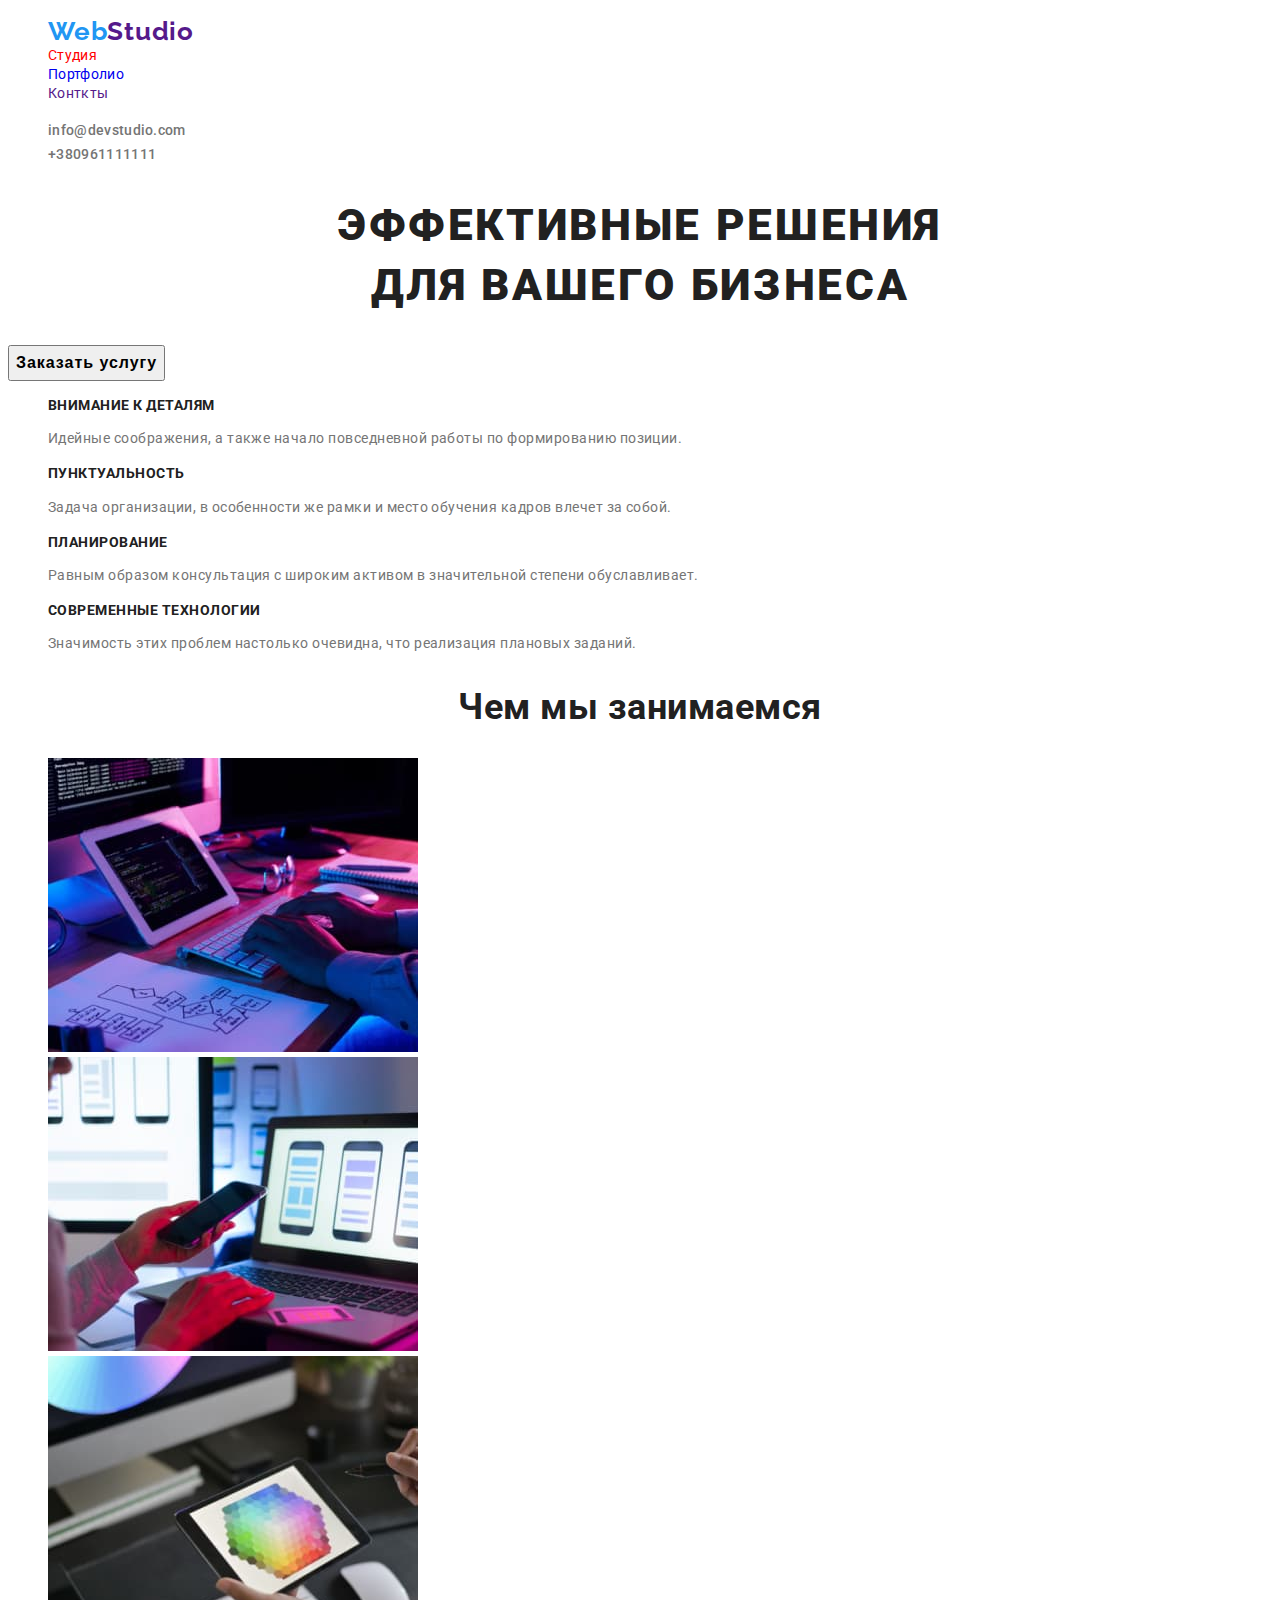
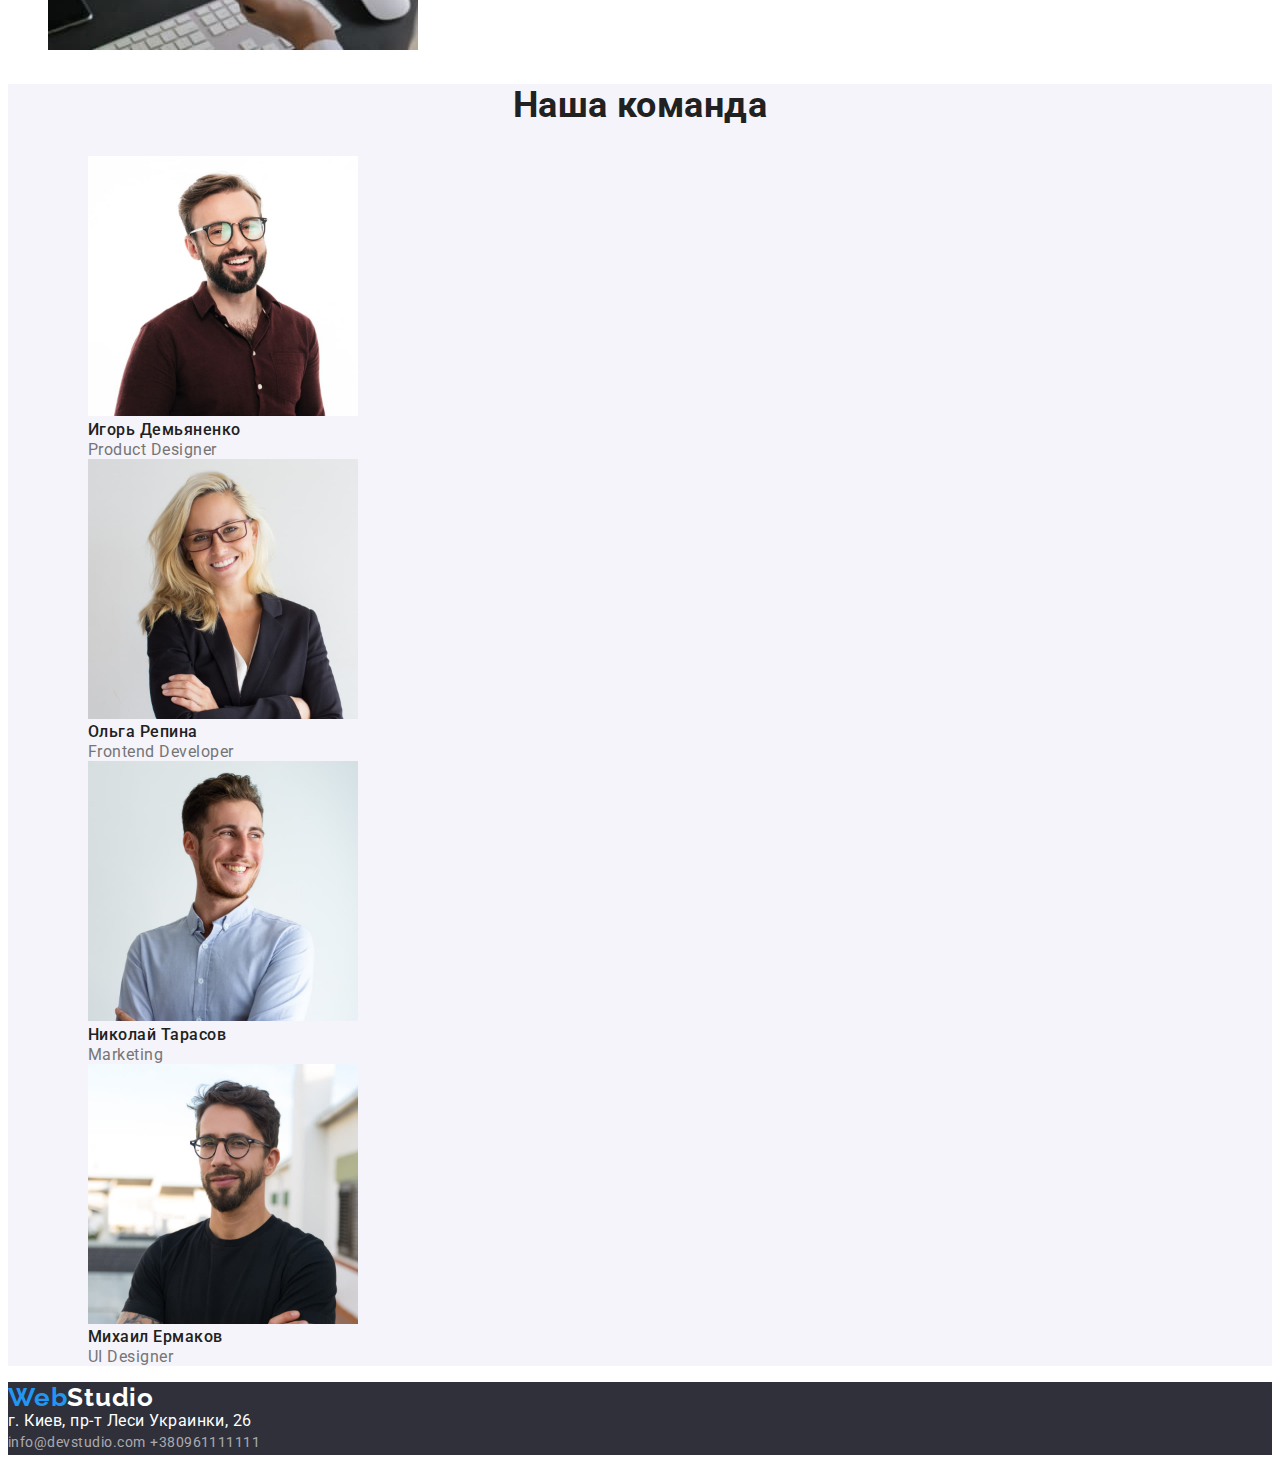
<file: index.html>
<!DOCTYPE html>
<html lang="ru">
<head>
    <meta charset="UTF-8">
    <meta name="viewport" content="width=device-width, initial-scale=1.0">
    <title>Главная</title>
    <link rel="stylesheet" href="https://fonts.googleapis.com/css2?family=Raleway:wght@700&family=Roboto:wght@400;500;700;900&display=swap">
    <link rel="stylesheet" href="./css/main.css">
    <link rel="stylesheet" href="./css/studio.css">
</head>
<body>
    <header>
        <nav>
            <ul>
                <li><a class="link logo" href=""><span class="accent">Web</span>Studio</a></li>
                <li><a class="link nav-link current" href="./index.html">Студия</a></li>
                <li><a class="link nav-link" href="./portfolio.html">Портфолио</a></li>
                <li><a class="link nav-link" href="">Конткты</a></li>
            </ul>
        </nav>
            <ul>
                <li><a class="link text adr-header" href="mailto:info@devstudio.com">info@devstudio.com</a></li>
                <li><a class="link text adr-header" href="tel:+380961111111">+380961111111</a></li>
            </ul>
    </header>
        <main>
            <!--Hero section-->
            <section>
                <h1 class="hero-title">эффективные решения<br /> для вашего бизнеса</h1>
                <button class="hero-botton">Заказать услугу</button>
            </section>
            <Section>
                <!--Заголовок h2 не должен быть виден в итоговом варианте-->
                <h2 hidden="">что мы можем предложить</h2>
                <ul>
                    <li>
                        <h3 class="title-three">внимание к деталям</h3>
                        <p class="text">Идейные соображения, а также начало повседневной работы по формированию позиции.</p>
                    </li>
                    <li>
                        <h3 class="title-three">пунктуальность</h3>
                        <p class="text">Задача организации, в особенности же рамки и место обучения кадров влечет за собой.</p>
                    </li>
                    <li>
                        <h3 class="title-three">Планирование</h3>
                        <p class="text">Равным образом консультация с широким активом в значительной степени обуславливает.</p>
                    </li>
                    <li>
                        <h3 class="title-three">Современные технологии</h3>
                        <p class="text">Значимость этих проблем настолько очевидна, что реализация плановых заданий.</p>
                    </li>
                </ul>
            </Section>
            
            <section>
                <h2 class="title-two">Чем мы занимаемся</h2>
                <ul>
                    <li>
                        <img src="./image/img1.jpg" alt="" width="370">
                    </li>
                    <li>
                        <img src="./image/img2.jpg" alt="" width="370">
                    </li>
                    <li>
                        <img src="./image/img3.jpg" alt="" width="370">
                    </li>
                </ul>
            </section>
            
            <section class="human">
                <h2 class="title-two">Наша команда</h2>
                <ul>
                    <li>
                        <ul>
                            <li><img src="image/img00.jpg" alt="Фото сотрудника" width="270"></li>
                            <li class="employee">Игорь Демьяненко</li>
                            <li class="employee-position">Product Designer</li>
                        </ul>
                    </li>
                    <li>
                        <ul>
                            <li><img src="image/img01.jpg" alt="Фото сотрудника" width="270"></li>
                            <li class="employee">Ольга Репина</li>
                            <li class="employee-position">Frontend Developer</li>
                        </ul>
                    </li>
                    <li>
                        <ul>
                            <li><img src="image/img02.jpg" alt="Фото сотрудника" width="270"></li>
                            <li class="employee">Николай Тарасов</li>
                            <li class="employee-position">Marketing</li>
                        </ul>
                    </li>
                    <li>
                        <ul>
                            <li><img src="image/img03.jpg" alt="Фото сотрудника" width="270"></li>
                            <li class="employee">Михаил Ермаков</li>
                            <li class="employee-position">UI Designer</li>
                        </ul>
                    </li>
                </ul>
            </section>
        </main>
       <footer>
            <a href="" class="link logo"><span class="accent">Web</span>Studio</a>
            <address class="address">г. Киев, пр-т Леси Украинки, 26</address>

            <address>
                <a class="link adr-footer" href="mailto:info@devstudio.com">info@devstudio.com</a>
                <a class="link adr-footer" href="tel:+380961111111">+380961111111</a>
            </address>
       </footer>
</body>
</html>
</file>
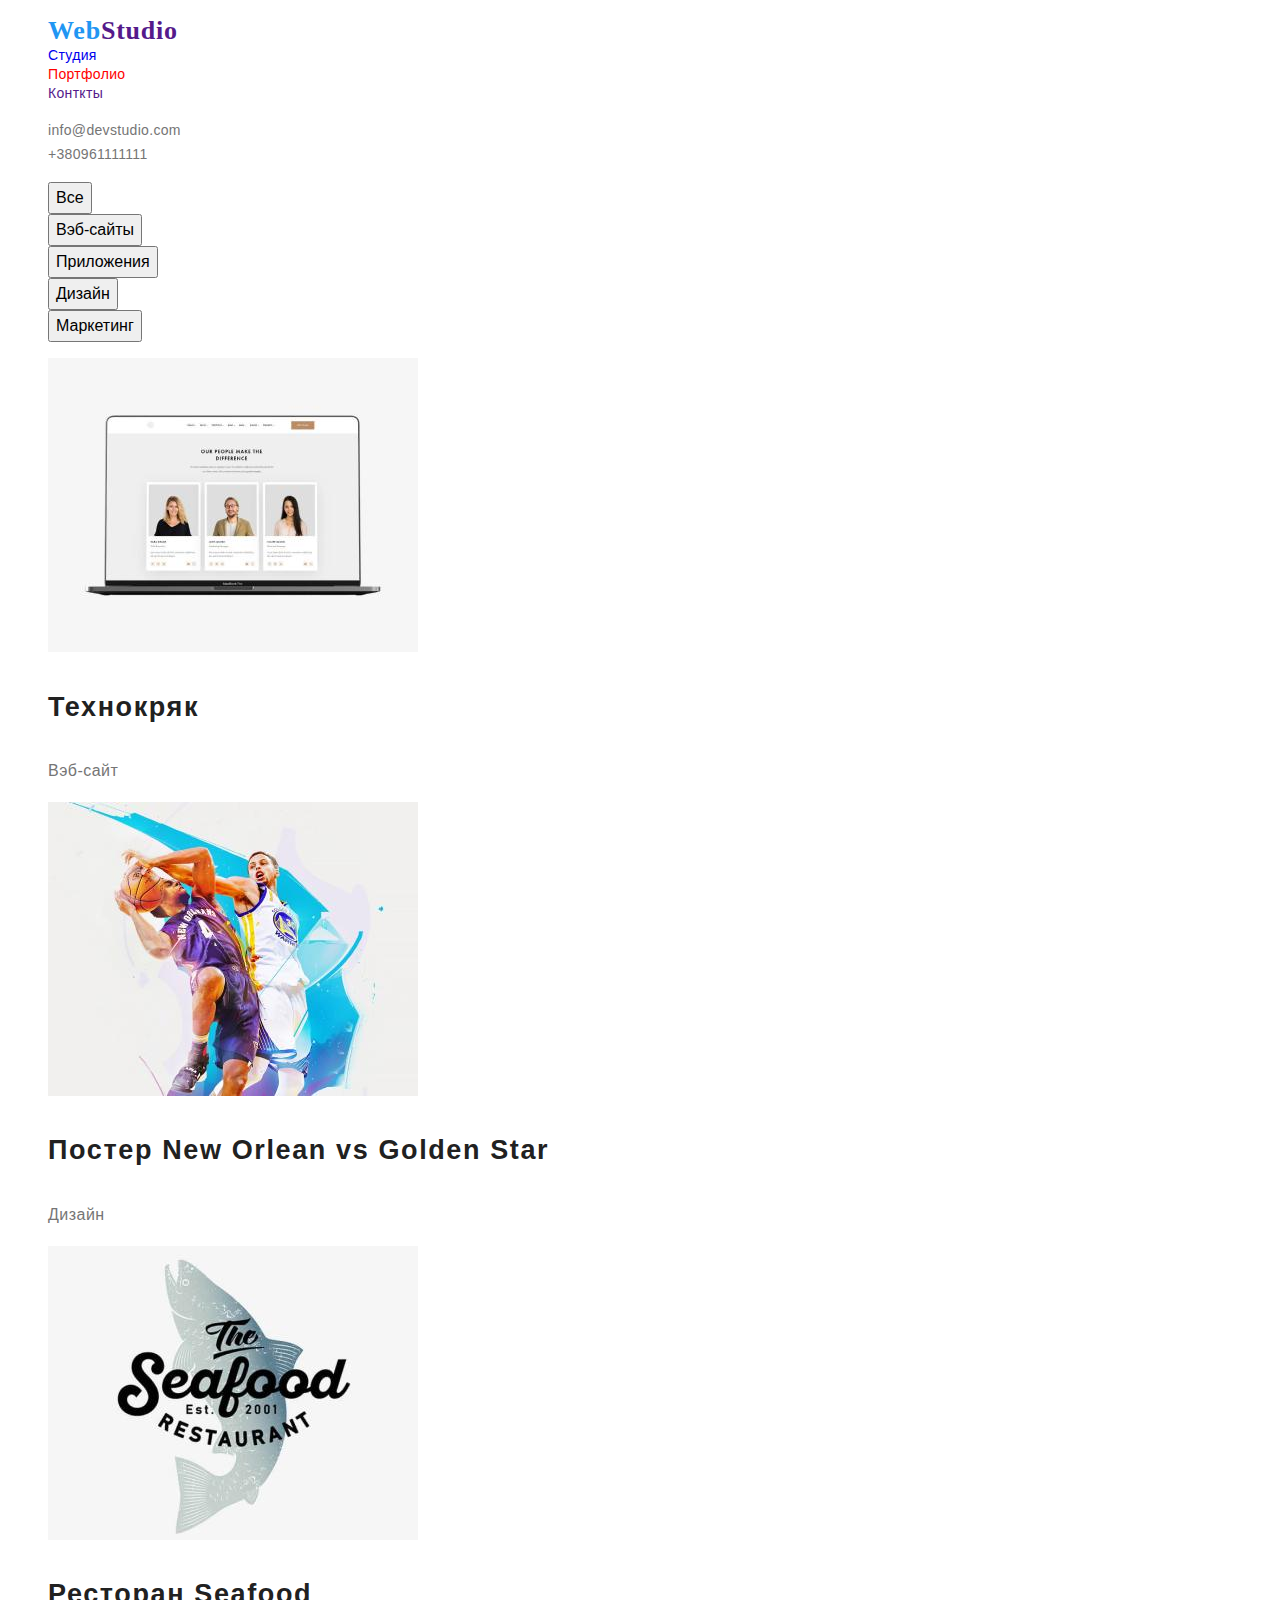
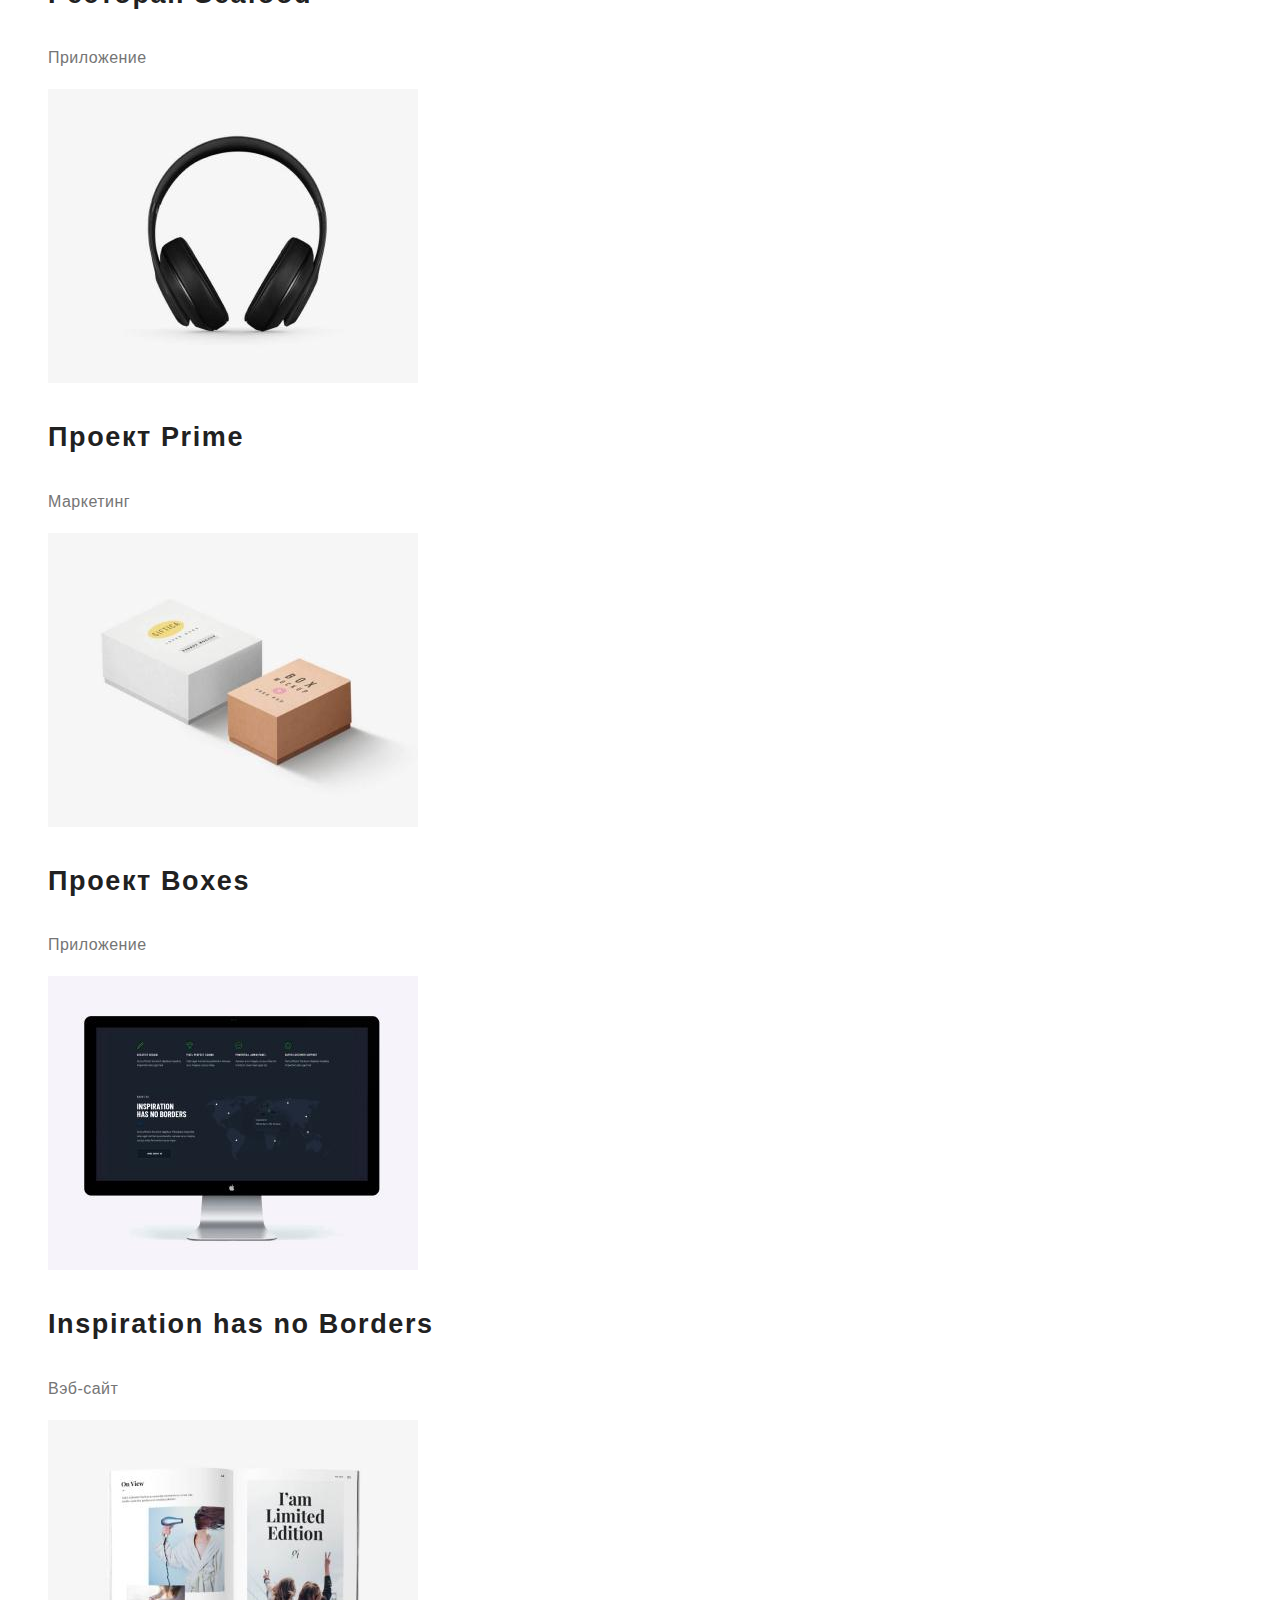
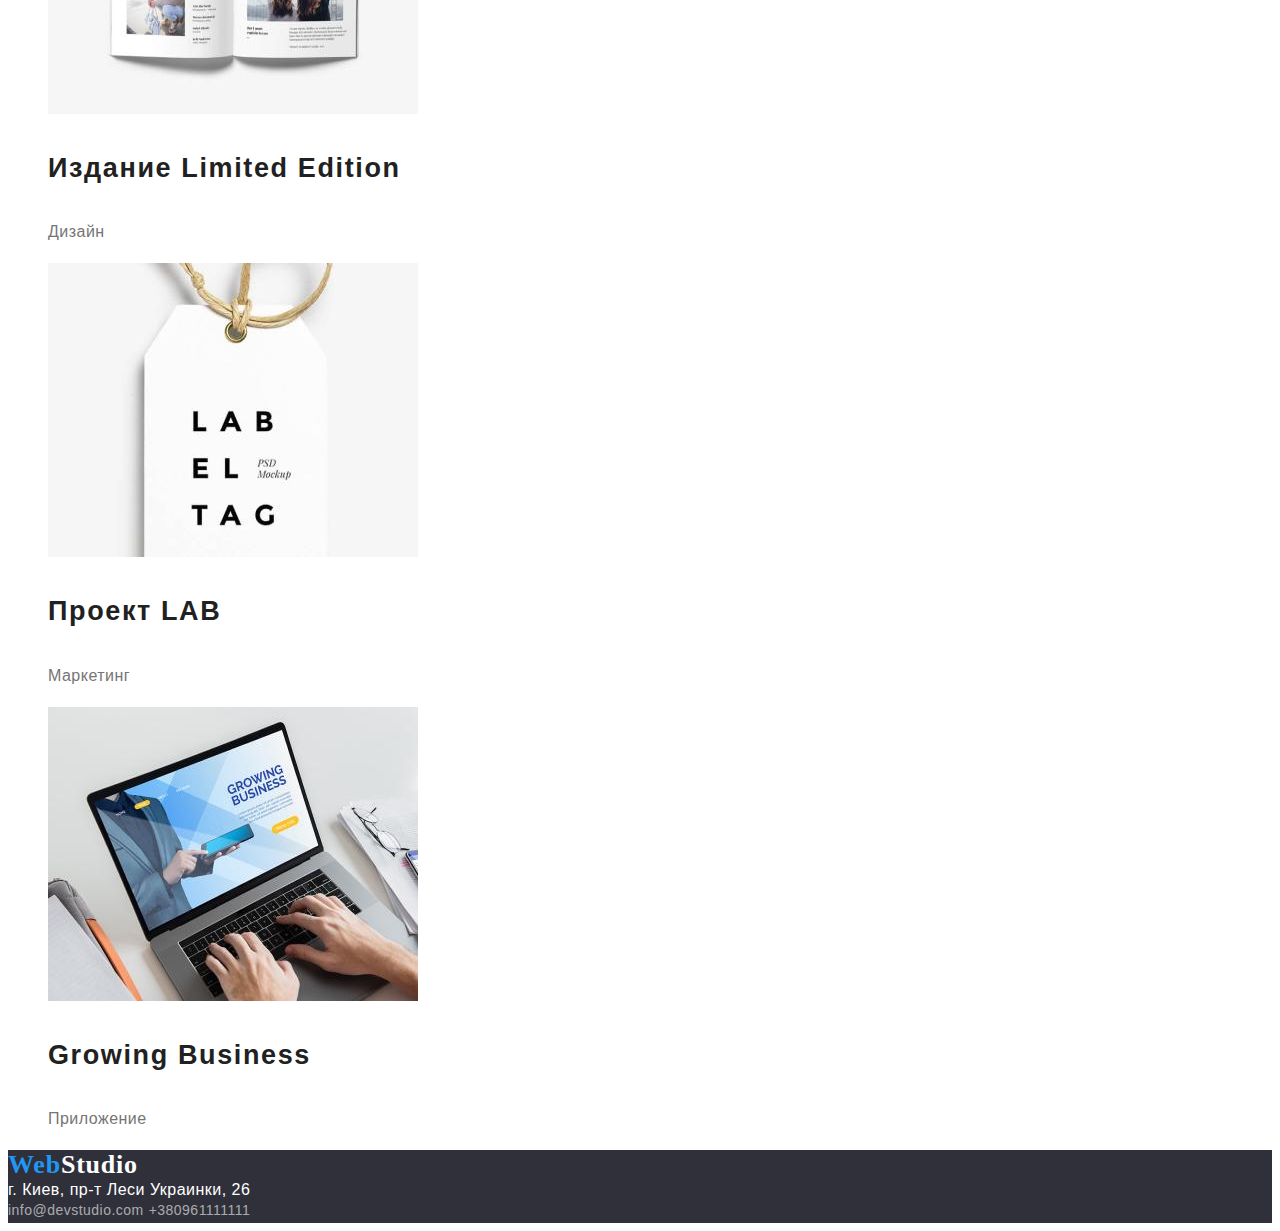
<file: portfolio.html>
<!DOCTYPE html>
<html lang="ru">
<head>
    <meta charset="UTF-8">
    <meta name="viewport" content="width=device-width, initial-scale=1.0">
    <title>Портфолио</title>
    <link rel="stylesheet" href="css/main.css">
    <link rel="stylesheet" href="./css/portfolio.css">
</head>
<body>
    <header>
        <nav>
            <ul>
                <li><a class="link logo" href=""><span class="accent">Web</span>Studio</a></li>
                <li><a class="link nav-link" href="./index.html">Студия</a></li>
                <li><a class="link nav-link current" href="./portfolio.html">Портфолио</a></li>
                <li><a class="link nav-link" href="">Конткты</a></li>
            </ul>
        </nav>
        <ul>
            <li><a class="link text adr-header" href="mailto:info@devstudio.com">info@devstudio.com</a></li>
            <li><a class="link text adr-header" href="tel:+380961111111">+380961111111</a></li>
        </ul>
    </header>
    <main>
        <section>
            <h1 hidden="">Наши работы</h1>
            <ul>
                <li><button class="botton" type="button">Все</button></li>
                <li><button class="botton" type="button">Вэб-сайты</button></li>
                <li><button class="botton" type="button">Приложения</button></li>
                <li><button class="botton" type="button">Дизайн</button></li>
                <li><button class="botton" type="button">Маркетинг</button></li>
            </ul>
            
            <ul>
                <li><img src="./image/img-p1.jpg" alt="Ноутбук с вэб-страницей" width="370"></li>
                <li class="project">
                    <h2>Технокряк</h2>
                </li>
                <li class="project-type">
                    <p>Вэб-сайт</p>
                </li>
            </ul>
            
            <ul>
                <li><img src="./image/img-p2.jpg" alt="Баскетболисты" width="370"></li>
                <li class="project">
                    <h2>Постер New Orlean vs Golden Star</h2>
                </li>
                <li class="project-type">
                    <p>Дизайн</p>
                </li>
            </ul>
            
            <ul>
                <li><img src="image/img-p3.jpg" alt="Логотип ресторана" width="370"></li>
                <li class="project">
                    <h2>Ресторан Seafood</h2>
                </li>
                <li class="project-type">
                    <p>Приложение</p>
                </li>
            </ul>
            
            <ul>
                <li><img src="image/img-p4.jpg" alt="Наушники" width="370"></li>
                <li class="project">
                    <h2>Проект Prime</h2>
                </li>
                <li class="project-type">
                    <p>Маркетинг</p>
                </li>
            </ul>
            
            <ul>
                <li><img src="./image/img-p5.jpg" alt="Коробки" width="370"></li>
                <li class="project">
                    <h2>Проект Boxes</h2>
                </li>
                <li class="project-type">
                    <p>Приложение</p>
                </li>
            </ul>
            
            <ul>
                <li><img src="./image/img-p6.jpg" alt="Монитор с веб-страницей" width="370"></li>
                <li class="project">
                    <h2>Inspiration has no Borders</h2>
                </li>
                <li class="project-type">
                    <p>Вэб-сайт</p>
                </li>
            </ul>
            
            <ul>
                <li><img src="./image/img-p7.jpg" alt="Книга с илююстрациями" width="370"></li>
                <li class="project">
                    <h2>Издание Limited Edition</h2>
                </li>
                <li class="project-type">
                    <p>Дизайн</p>
                </li>
            </ul>
            
            <ul>
                <li><img src="./image/img-p8.jpg" alt="Картонка на верёвке" width="370"></li>
                <li class="project">
                    <h2>Проект LAB</h2>
                </li>
                <li class="project-type">
                    <p>Маркетинг</p>
                </li>
            </ul>
            
            <ul>
                <li><img src="./image/img-p9.jpg" alt="Работа за ноутбуком" width="370"></li>
                <li class="project">
                    <h2>Growing Business</h2>
                </li>
                <li class="project-type">
                    <p>Приложение</p>
                </li>
            </ul>
        </section>
    </main>
<footer>
    <a href="" class="link logo"><span class="accent">Web</span>Studio</a>
    <address class="address">г. Киев, пр-т Леси Украинки, 26</address>

    <address>
        <a class="link adr-footer" href="mailto:info@devstudio.com">info@devstudio.com</a>
        <a class="link adr-footer" href="tel:+380961111111">+380961111111</a>
    </address>
</footer>
</body>
</html>
</file>
<file: css/main.css>
:root {
  --color-link: #2196f3;
  --color-text: #757575;
  --color-button-text: #ffffff;
}
body {
  font-family: 'Roboto', sans-serif;
  color: #212121;
  background-color: #fff;
  line-height: 1.17;
}
.logo {
  font-family: 'Raleway', serif;
  font-size: 26px;
  font-weight: 700;
  letter-spacing: 0.03em;
}
.text {
  color: var(--color-text);
  line-height: 1.71;
  font-size: 14px;
}
.nav-link {
  font-size: 14px;
  font-weight: 400;
}
.adr-header {
  font-size: 14px;
  font-style: normal;
  font-weight: 500;
  line-height: 1.71;
}
.adr-footer {
  font-size: 14px;
  font-style: normal;
  line-height: 1.71;
  color: rgba(255, 255, 255, 0.6);
}
footer {
  background-color: #2f303a;
  letter-spacing: 0.03em;
}
footer > a {
  color: #ffffff;
}
.address {
  color: #ffffff;
  font-style: normal;
}

.current {
  color: red;
}
.accent {
  color: var(--color-link);
}
.link:hover,
.link:focus {
  color: var(--color-link);
}
.link {
  text-decoration: none;
}
ul {
  list-style: none;
}
header {
  letter-spacing: 0.02em;
}
main {
  letter-spacing: 0.03em;
}
.employee-position {
  line-height: 1.19;
  color: var(--color-text);
  font-size: 16px;
}
</file>
<file: css/studio.css>
/*так можно написать в файле CSS комментарий*/

/* ctrl+слэш создаёт комментарий */

.hero-botton:hover,
.hero-botton:focus {
  background-color: var(--color-link);
  color: var(--color-button-text);
  cursor: pointer;
}
.hero-botton {
  font-size: 16px;
  font-weight: 700;
  line-height: 1.875;
  letter-spacing: 0.06em;
}
.hero-title {
  font-size: 44px;
  font-weight: 900;
  line-height: 1.36;
  text-transform: uppercase;
  letter-spacing: 0.06em;
  text-align: center;
}

.title-three {
  text-transform: uppercase;
  font-size: 14px;
}
.title-two {
  font-size: 36px;
}
.employee {
  font-size: 16px;
  font-weight: 500;
}

.human {
  background-color: #f5f4fa;
}
h2 {
  text-align: center;
  font-weight: 700;
}
</file>
<file: css/portfolio.css>
.project {
  font-size: 18px;
  font-weight: 700;
  line-height: 2;
}
.project-type {
  font-size: 16px;
  line-height: 1.875;
  color: var(--color-text);
}
.botton:hover,
.botton:focus {
  background-color: var(--color-link);
  color: var(--color-button-text);
  cursor: pointer;
  font-family: inherit;
}
.botton {
  font-size: 16px;
  font-weight: 500;
  line-height: 1.625;
  font-family: inherit;
}
h2 {
  letter-spacing: 0.06em;
  font-weight: 700;
}
</file>
